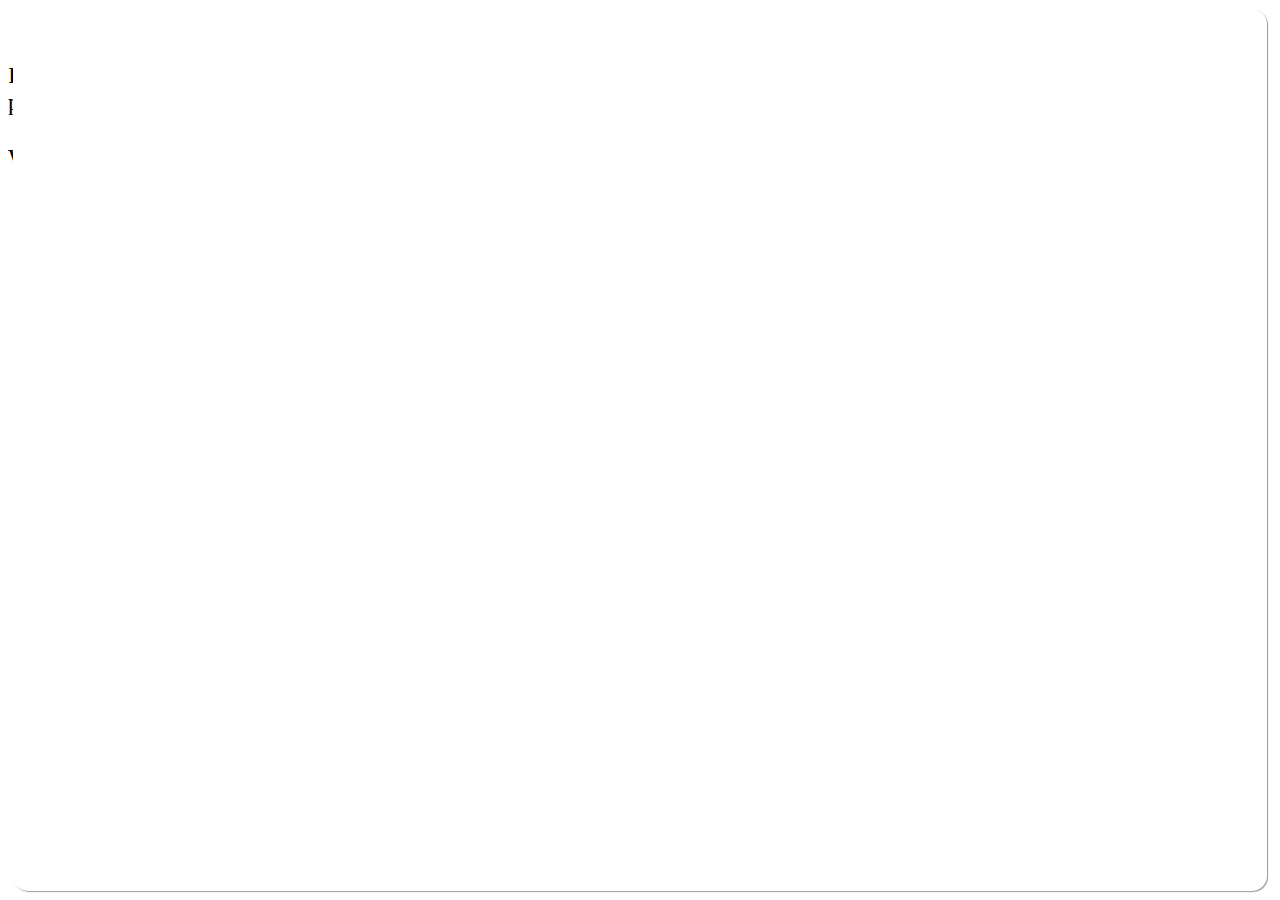
<file: index_transformed_with_display_element.html>
<!DOCTYPE html>
    <html>
    <head>
        <title>Reward Learning Task</title>
        <script src="lib/vendors/jspsych-6.1.0/jspsych.js"></script>
        <script src="lib/vendors/jspsych-6.1.0/plugins/jspsych-fullscreen.js"></script>
        <script src="lib/vendors/jspsych-6.1.0/plugins/jspsych-instructions.js"></script>
        <script src="lib/vendors/jspsych-6.1.0/plugins/jspsych-html-keyboard-response.js"></script>
        <script src="lib/vendors/jspsych-6.1.0/plugins/jspsych-image-keyboard-response.js"></script>
        <script src="lib/vendors/jspsych-6.1.0/plugins/jspsych-survey-multi-choice.js"></script>
    <!--    <script src="lib/vendors/jspsych-6.1.0/plugins/jspsych-html-slider-response.js"></script>-->
        <script src="jspsych-html-slider-response-with-number.js"></script>
        <link href="lib/vendors/jspsych-6.1.0/css/jspsych.css" rel="stylesheet" type="text/css">

        <!-- D3js used to read csv schedule files -->
        <script src="https://d3js.org/d3.v6.min.js"></script>

        <!-- jQuery required for Pavlovia plugins -->
        <script src="lib/vendors/jquery-2.2.0.min.js"></script>
        <!--script src="https://code.jquery.com/jquery-2.2.0.min.js"/-->

        <!-- CHANGE: Loading the external main experiment script -->
        <script src="LUX_main.js"></script> 

        <!-- UNCOMMENT the following line to enable Pavlovia -->
        <!--script type="text/javascript" src="jspsych-pavlovia-2020.3.js"></script-->
    <style>
        .instructions-image {
            width: 100%;
        }
        .container {
            display: flex;
            justify-content: center;
            align-items: center;
            gap: 140px;
            width: 100%;
        }
        .box {
            color: white;
            height: 300px;
            width: 300px;

            font-size: larger;
            font-weight: bold;

            text-align: center;
            vertical-align: center;
            line-height: 60px;
            margin: 40px;

            display: flex;
            flex-direction: column;
            justify-content: center;
        }
        .box-middle {
            width: 20px;
            font-size: 48px;
        }
        .star {
            font-size: 32pt;
            width: 20%;
            height: 30px;
            display: inline-block;
        }
        .filledstar {
            color: gold;
        }
        .hollowstar {
            color: white;
        }
        .color-a {
            background-color: deepskyblue;
        }
        .color-b {
            background-color: green;
        }
        .selected {
            margin: 20px;
            border: 20px solid gray;
        }
        .highlight {
            margin: 40px;
            box-shadow: 0 0 0 40px yellow;
        }
        .selected.highlight {
            margin: 20px;
            box-shadow: 0 0 0 20px yellow;
        }
        .reward_bar_border {
            position: relative;
            top: 60px;
            margin: 20px auto 20px auto;
            width: 80%;
            height: 30px;
            border: 1px solid gray;
            background-color: lightcyan;
        }
        .reward_bar {
            height: 30px;
            background-color: red;
            min-width: 1px;
        }
        .reward_points {
            position: relative;
            top: 40px;
            font-weight: bold;
            font-size: larger;
        }
        .reward_points:before {
            font-weight: bold;
            font-size: larger;
            content: "Total Points: "
        }
        .timeout-image {
            width: 50%;
        }

    </style>
    </head>

    <body>
  
      <!-- COPY PASTE TO QUALTRICS FROM HERE -->

      <!-- Change 3: Adding extra scripts for Qualtrics -->  
      <link href="https://LillianXu2019.github.io/LUX-RL/jspsych-6.1.0/css/jspsych.css" rel="stylesheet" type="text/css"></link>

      <div>
        <span style="font-size: 24px;">
          <br><br>
          If you are seeing this message for <span style="color: rgb(255, 0, 0);"><b>more than 5 minutes</b></span>,<br>
          please screen-capture this screen and send the image to us.
          <br><br>
          <span style="font-size: 28px;">We are very sorry for the inconvenience.</span>
        </span>
      </div>

      <!-- Change 2: Adding `display_stage` CSS and Div -->
      <style>
        #display_stage_background {
          width: 100vw;
          background-color: white;
          z-index: -1;
        }

        #display_stage {
          position: fixed;
          left: 1vw;
          top: 1vh;
          height: 98vh;
          width: 98vw;
          background-color: white;
          box-shadow: 1px 1px 1px #999;
          border-radius: 15px;
          z-index: 0;
          overflow-y: hidden;
          overflow-x: hidden;
        }
      </style>
      <!-- COPY PASTE TO QUALTRICS UP TO HERE -->

      <div id='display_stage_background'></div>
      <div id='display_stage'></div>

    </body>
    <script>

            /* init connection with pavlovia.org */
            let pavlovia_init = {
                type: "pavlovia",
                command: "init"
            };
            if (runat_pavlovia) {
                timeline.push(pavlovia_init);
            }
            

            /* finish connection with pavlovia.org */
            var pavlovia_finish = {
                type: "pavlovia",
                command: "finish",
                dataFilter: function (data) {
                    // Printing the data received from jsPsych.data.get().csv(); a CSV data structure
                    console.log(data);
                    // You can also access the data directly, for instance getting it as JSON
                    console.log(jsPsych.data.get().json());
                    // Return whatever data you'd like to store
                    return data;
                },
                // Thomas Pronk; call this function when we're done with the experiment and data reception has been confirmed by Pavlovia
                completedCallback: function () {
                    alert('data successfully submitted!');
                }
            };

            if (runat_pavlovia) {
                timeline.push(pavlovia_finish);
            }

            // Extract parameter from the url by parameter name
            // Use Regex to match the param.
            function getUrlParam(name) {
                name = name.replace(/[\[]/, "\\\[").replace(/[\]]/, "\\\]");
                var regexS = "[\\?&]" + name + "=([^&#]*)";
                var regex = new RegExp(regexS);
                var results = regex.exec(window.location.href);
                return results == null ? null : results[1];
            }

            generate_schedules();
            build_and_run_experiment();

            jsPsych.init({
                timeline: timeline,
                preload_images: preload_images,
                display_element: 'display_stage',
                on_finish: function () {

                }
            });

    </script>
    </html>
</file>
<file: lib/vendors/jspsych-6.1.0/css/jspsych.css>
/*
 * CSS for jsPsych experiments.
 *
 * This stylesheet provides minimal styling to make jsPsych
 * experiments look polished without any additional styles.
 */

 @import url(https://fonts.googleapis.com/css?family=Open+Sans:400italic,700italic,400,700);

/* Container holding jsPsych content */

 .jspsych-display-element {
   display: flex;
   flex-direction: column;
   overflow-y: auto;
 }

 .jspsych-display-element:focus {
   outline: none;
 }

 .jspsych-content-wrapper {
   display: flex;
   margin: auto;
   flex: 1 1 100%;
   width: 100%;
 }

 .jspsych-content {
   max-width: 95%; /* this is mainly an IE 10-11 fix */
   text-align: center;
   margin: auto; /* this is for overflowing content */
 }

 .jspsych-top {
   align-items: flex-start;
 }

 .jspsych-middle {
   align-items: center;
 }

/* fonts and type */

.jspsych-display-element {
  font-family: 'Open Sans', 'Arial', sans-serif;
  font-size: 18px;
  line-height: 1.6em;
}

/* Form elements like input fields and buttons */

.jspsych-display-element input[type="text"] {
  font-family: 'Open Sans', 'Arial', sans-serif;
  font-size: 14px;
}

/* borrowing Bootstrap style for btn elements, but combining styles a bit */
.jspsych-btn {
  display: inline-block;
  padding: 6px 12px;
  margin: 0px;
  font-size: 14px;
  font-weight: 400;
  font-family: 'Open Sans', 'Arial', sans-serif;
  cursor: pointer;
  line-height: 1.4;
  text-align: center;
  white-space: nowrap;
  vertical-align: middle;
  background-image: none;
  border: 1px solid transparent;
  border-radius: 4px;
  color: #333;
  background-color: #fff;
  border-color: #ccc;
}

.jspsych-btn:hover {
  background-color: #ddd;
  border-color: #aaa;
}

.jspsych-btn:disabled {
  background-color: #eee;
  color: #aaa;
  border-color: #ccc;
  cursor: not-allowed;
}

/* jsPsych progress bar */

#jspsych-progressbar-container {
  color: #555;
  border-bottom: 1px solid #dedede;
  background-color: #f9f9f9;
  margin-bottom: 1em;
  text-align: center;
  padding: 8px 0px;
  width: 100%;
  line-height: 1em;
}
#jspsych-progressbar-container span {
  font-size: 14px;
  padding-right: 14px;
}
#jspsych-progressbar-outer {
  background-color: #eee;
  width: 50%;
  margin: auto;
  height: 14px;
  display: inline-block;
  vertical-align: middle;
  box-shadow: inset 0 1px 2px rgba(0,0,0,0.1);
}
#jspsych-progressbar-inner {
  background-color: #aaa;
  width: 0%;
  height: 100%;
}

/* Control appearance of jsPsych.data.displayData() */
#jspsych-data-display {
  text-align: left;
}
</file>
